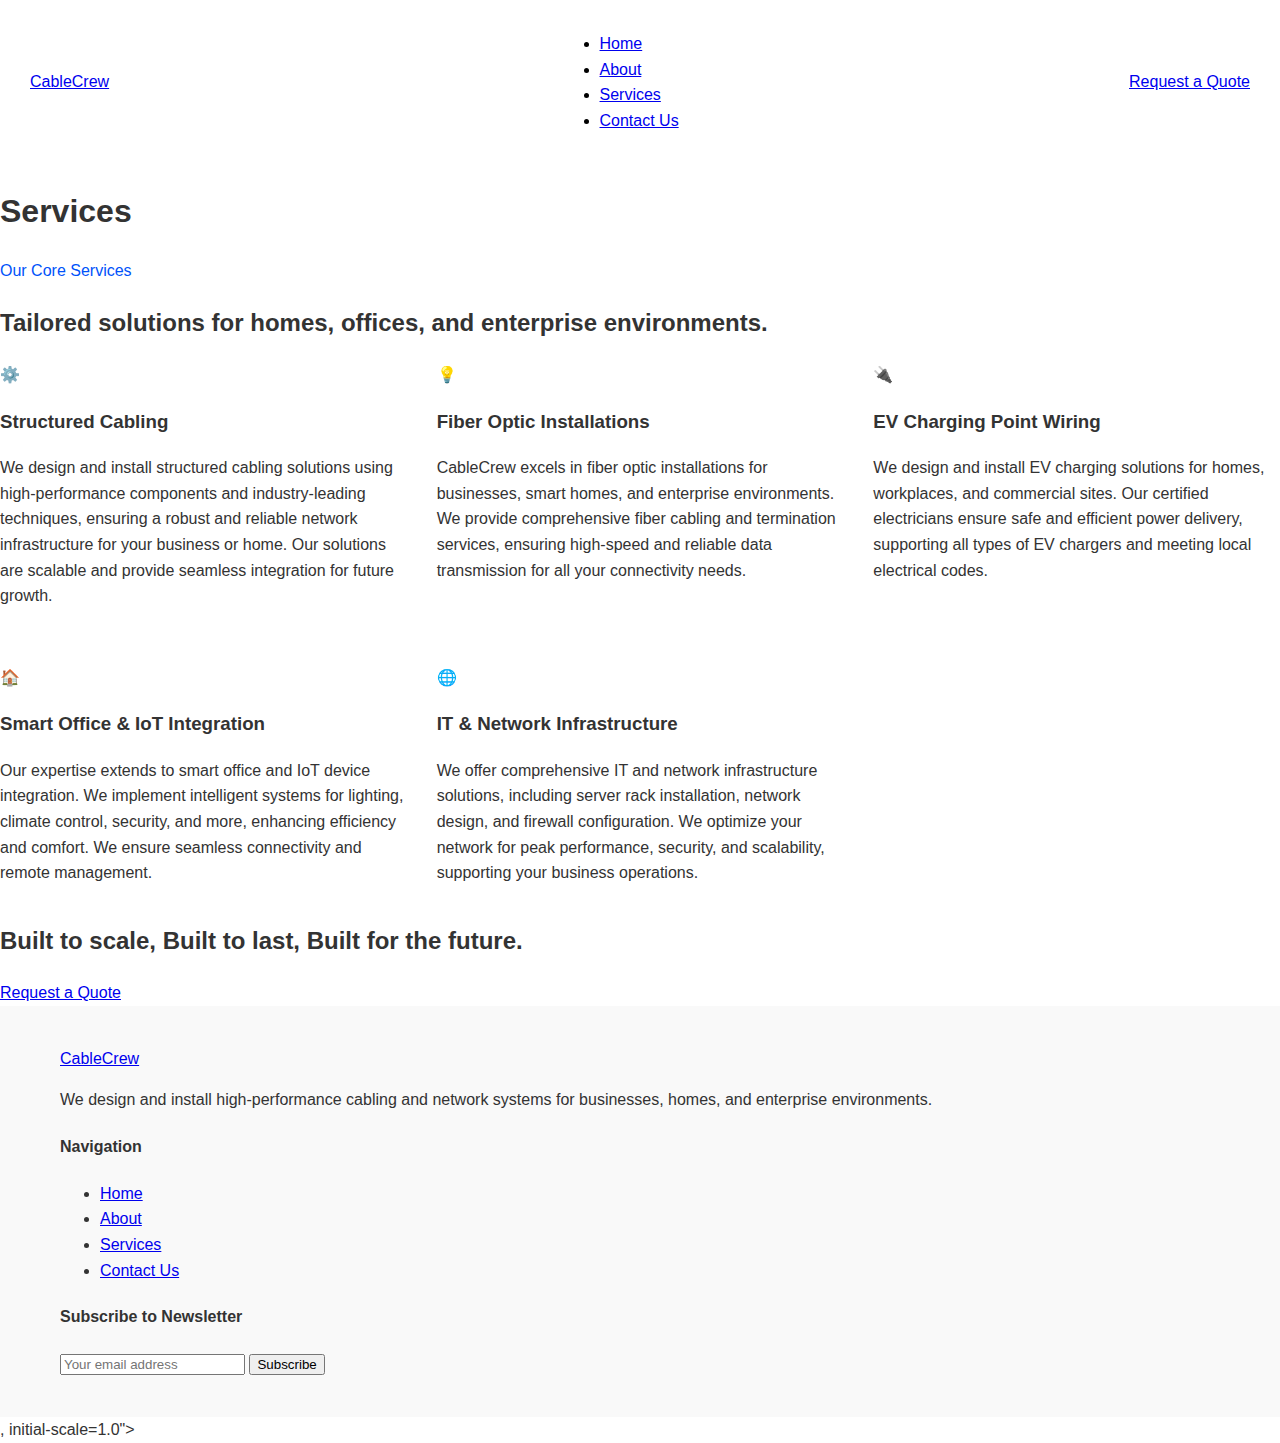
<file: actual services.html>
<!DOCTYPE html>
<html lang="en">
<head>
    <meta charset="UTF-8">
    <meta name="viewport" content="width=<header class="navbar-container">
        <nav class="navbar">
            <a href="#" class="navbar-logo">CableCrew</a>
            <link rel="stylesheet" href="style4.css">
            <ul class="navbar-links">
                <li><a href="#">Home</a></li>
                <li><a href="#">About</a></li>
                <li><a href="#">Services</a></li>
                <li><a href="#">Contact Us</a></li>
            </ul>
            <a href="#" class="btn">Request a Quote</a>
        </nav>
    </header>

    <section class="services-hero">
        <h1>Services</h1>
    </section>

    <section class="main-services-content container">
        <p style="color: #0052FA;">Our Core Services</p>
        <h2>Tailored solutions for homes, offices, and enterprise environments.</h2>

        <div class="services-grid">
            <div class="service-item">
                <div class="service-item-icon">⚙️</div>
                <div class="service-item-text">
                    <h3>Structured Cabling</h3>
                    <p>We design and install structured cabling solutions using high-performance components and industry-leading techniques, ensuring a robust and reliable network infrastructure for your business or home. Our solutions are scalable and provide seamless integration for future growth.</p>
                </div>
            </div>

            <div class="service-item">
                <div class="service-item-icon">💡</div>
                <div class="service-item-text">
                    <h3>Fiber Optic Installations</h3>
                    <p>CableCrew excels in fiber optic installations for businesses, smart homes, and enterprise environments. We provide comprehensive fiber cabling and termination services, ensuring high-speed and reliable data transmission for all your connectivity needs.</p>
                </div>
            </div>

            <div class="service-item">
                <div class="service-item-icon">🔌</div>
                <div class="service-item-text">
                    <h3>EV Charging Point Wiring</h3>
                    <p>We design and install EV charging solutions for homes, workplaces, and commercial sites. Our certified electricians ensure safe and efficient power delivery, supporting all types of EV chargers and meeting local electrical codes.</p>
                </div>
            </div>

            <div class="service-item">
                <div class="service-item-icon">🏠</div>
                <div class="service-item-text">
                    <h3>Smart Office & IoT Integration</h3>
                    <p>Our expertise extends to smart office and IoT device integration. We implement intelligent systems for lighting, climate control, security, and more, enhancing efficiency and comfort. We ensure seamless connectivity and remote management.</p>
                </div>
            </div>

            <div class="service-item">
                <div class="service-item-icon">🌐</div>
                <div class="service-item-text">
                    <h3>IT & Network Infrastructure</h3>
                    <p>We offer comprehensive IT and network infrastructure solutions, including server rack installation, network design, and firewall configuration. We optimize your network for peak performance, security, and scalability, supporting your business operations.</p>
                </div>
            </div>
        </div>
    </section>

    <section class="built-to-scale-section">
        <div class="built-to-scale-content">
            <h2>Built to scale, Built to last, Built for the future.</h2>
            <a href="#" class="btn">Request a Quote</a>
        </div>
    </section>

    <footer class="footer">
        <div class="container footer-content">
            <div class="footer-logo-col">
                <a href="#" class="footer-logo">CableCrew</a>
                <p>We design and install high-performance cabling and network systems for businesses, homes, and enterprise environments.</p>
            </div>
            <div class="footer-nav-col">
                <h4>Navigation</h4>
                <ul>
                    <li><a href="#">Home</a></li>
                    <li><a href="#">About</a></li>
                    <li><a href="#">Services</a></li>
                    <li><a href="#">Contact Us</a></li>
                </ul>
            </div>
            <div class="footer-newsletter-col">
                <h4>Subscribe to Newsletter</h4>
                <form class="newsletter-form">
                    <input type="email" placeholder="Your email address" required>
                    <button type="submit">Subscribe</button>
                </form>
            </div>
        </div>
    </footer>, initial-scale=1.0">
    <title>Document</title>
</head>
<body>
    
</body>
</html>
</file>
<file: style4.css>
body {
  margin: 0;
  font-family: Arial, sans-serif;
  color: #333;
  line-height: 1.6;
}

header {
  background: #001038;
  color: white;
}

.navbar {
  display: flex;
  justify-content: space-between;
  align-items: center;
  padding: 15px 30px;
  background: white;
  color: black;
}

.logo {
  font-weight: bold;
  color: #0033cc;
}

.navbar nav a {
  margin: 0 10px;
  text-decoration: none;
  color: black;
  font-size: 14px;
}

.cta {
  background: #0033cc;
  color: white;
  padding: 8px 16px;
  text-decoration: none;
  border-radius: 3px;
  font-size: 13px;
}

.services-section {
  padding: 60px 40px;
  max-width: 1200px;
  margin: auto;
}

.services-title {
  color: #0052cc;
  font-weight: bold;
  font-size: 14px;
  margin-bottom: 10px;
}

.services-subtitle {
  font-size: 28px;
  font-weight: bold;
  margin-bottom: 50px;
  line-height: 1.4;
}

.services-grid {
  display: grid;
  grid-template-columns: repeat(auto-fit, minmax(320px, 1fr));
  gap: 40px 30px;
}

.service-box {
  display: flex;
  flex-direction: column;
}

.service-box img {
  width: 36px;
  height: 36px;
  margin-bottom: 15px;
}

.service-box h3 {
  font-size: 18px;
  margin-bottom: 10px;
}

.service-box p {
  font-size: 14px;
  line-height: 1.6;
}

footer {
      display: flex;
      justify-content: space-between;
      align-items: flex-start;
      padding: 40px 60px;
      background-color: #f9f9f9;
    }

    .footer-section {
      flex: 1;
      padding: 0 20px;
    }

    .logo {
      font-size: 28px;
      font-weight: bold;
      color: #005eff;
      margin-bottom: 10px;
    }

    .description {
      color: #333;
      font-size: 14px;
      max-width: 300px;
    }

    .footer-section h4 {
      margin-bottom: 15px;
      font-size: 16px;
    }

    .nav-links a {
      display: block;
      margin-bottom: 8px;
      text-decoration: none;
      color: #000;
      font-size: 14px;
    }

    .subscribe input[type="email"] {
      padding: 10px;
      width: 220px;
      border: 1px solid #ccc;
      border-radius: 6px;
      font-size: 14px;
    }
    .hero-container-wrapper {
            background-color: #ffffff;
            margin: 50px auto;
            max-width: 1400px;
            border-radius: 10px;
            box-shadow: 0 5px 15px rgba(0, 0, 0, 0.08);
        }

        .hero-section {
            background-image: url('images/pexels-field-engineer-147254-442151\ 1.png');
            background-size: cover;
            background-position: center;
            background-repeat: no-repeat;
            min-height: 450px;
            display: flex;
            flex-direction: column;
            justify-content: center;
            align-items: center;
            text-align: center;
            color: #fff;
            position: relative;
            padding: 20px;
            border-radius: 8px;
            overflow: hidden;
        }

        .hero-section::before {
            content: "";
            position: absolute;
            top: 0;
            left: 0;
            width: 100%;
            height: 100%;
            background-color: rgba(0, 0, 0, 0.4);
            z-index: 1;
        }

        .hero-content {
            z-index: 2;
            position: relative;
            max-width: 800px;
        }

        .hero-overline {
            font-size: 1.1em;
            font-weight: bold;
            color: rgba(255, 255, 255, 0.7);
            margin-bottom: 10px;
        }

        .hero-title {
            font-size: 3em;
            font-weight: bold;
            margin-bottom: 20px;
            line-height: 1.2;
            text-shadow: 2px 2px 8px rgba(0, 0, 0, 0.6);
        }

        .hero-description {
            font-size: 1.1em;
            line-height: 1.6;
            margin-bottom: 30px;
            color: rgba(255, 255, 255, 0.9);
        }

        .hero-button {
            display: inline-block;
            background-color: #007bff;
            color: #ffffff;
            padding: 15px 30px;
            border: none;
            border-radius: 5px;
            font-size: 1.1em;
            text-decoration: none;
            cursor: pointer;
            transition: background-color 0.3s ease;
        }

        .hero-button:hover {
            background-color: #0056b3;
        }
        .hero-image {
    background-image: url('images/pexels-cookiecutter-1148820\ 11111111.png');
    height: 300px; 
    background-position: center;
    background-repeat: no-repeat;
    background-size: cover;
    position: relative;
    display: flex;
    justify-content: center;
    align-items: center;
    color: white;
    text-align: center;
}


.hero-image::before {
    content: '';
    position: absolute;
    top: 0;
    left: 0;
    width: 100%;
    height: 100%;
    background-color: rgba(0, 0, 0, 0.5);
    backdrop-filter: blur(5px); 
}


.hero-text {
    position: relative;
    z-index: 1; 
}


.hero-text h1 {
    font-size: 3.5em; 
    margin: 0;
}
</file>
